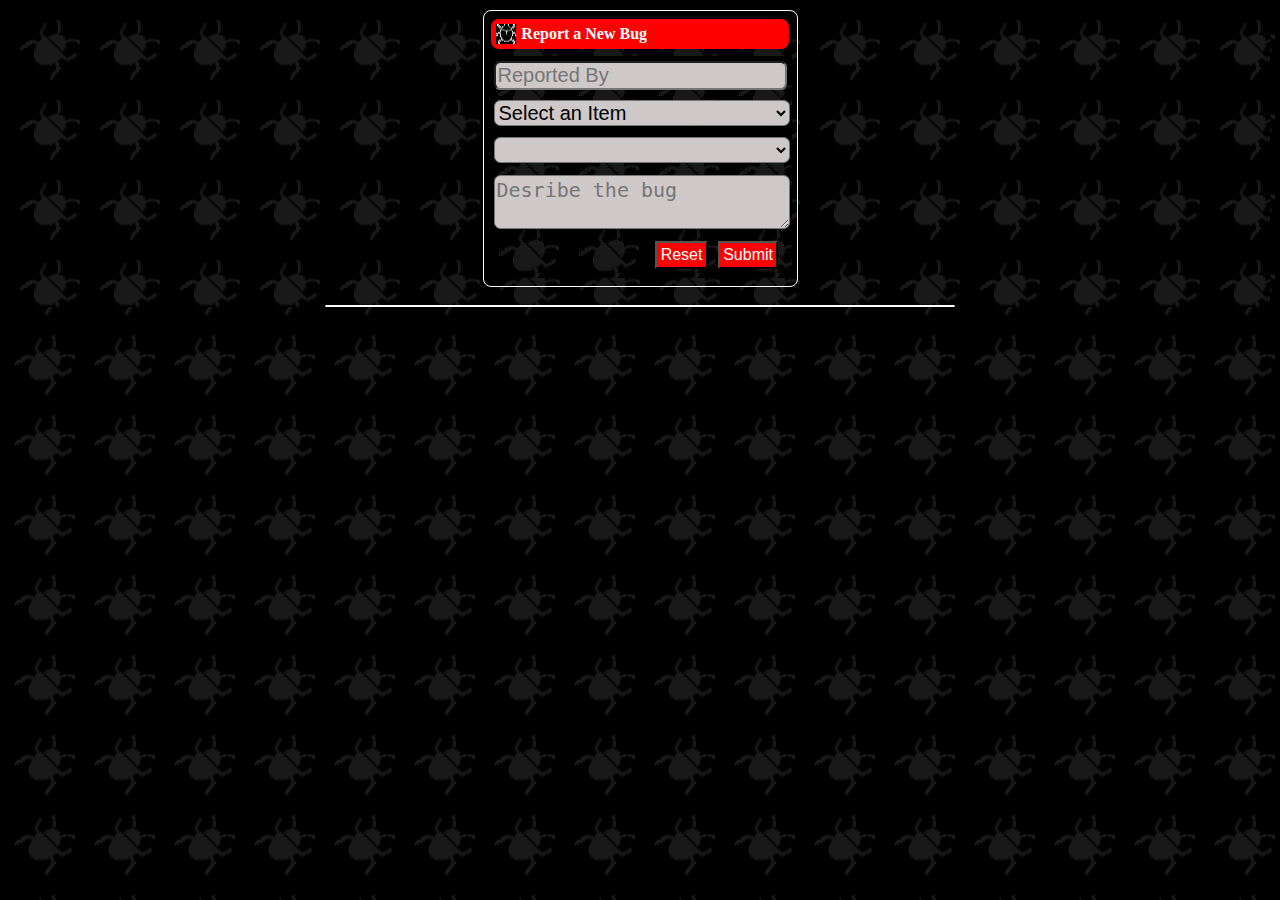
<file: capstone-final/index.html>
<!-- 
    All of your changes for this project will be in other documents, but don't forget to 
    link / include / import those documents into this document in the right places 
-->

<!DOCTYPE html>
<html>
    <head>
        <link rel="stylesheet" href="style.css"/>
        <title>My Own Bug Tracker</title>
    </head>
    <body>
        <div id='reportWrapper' class='reportWrapper'>
            <div id='topbar' class='topbar'><img src='./images/bug.png' alt='bug icon' style='height:20px; width:20px;' /> Report a New Bug</div>
                <form id='bugForm' action='#' onsubmit='reportBug(); return false'>
                    <div id='reporterByDiv' class='userInput'>
                        <input placeholder='Reported By' type='text' id='reportedBy' style='width:97%' />
                    </div>
                    <div id='systemDiv' class='userInput'>
                        <select id='system' style='width:100%'></select>
                    </div>
                    <div id='subSystemDiv' class='userInput'>
                        <select id='subSystem' style='width:100%'></select>
                    </div>
                    <div id='bugDescrDiv' class='userInput'>
                        <textarea id='bugDesc' style='width:98%' placeholder='Desribe the bug'></textarea>
                    </div>
                    <div id='bttnDiv' style='text-align: right;'>
                        <button type='reset' id='resetBtn'>Reset</button>
                        <button type='submit' id='submitBtn'>Submit</button>
                    </div>
                </form>
            </div>
            <br />
            <div id='listWrapper' class='listWrapper'></div>
        </div>
    </body>
    <script src="./scripts/data.js"></script>
    <script src="./scripts/bug.js"></script>
</html>
</file>
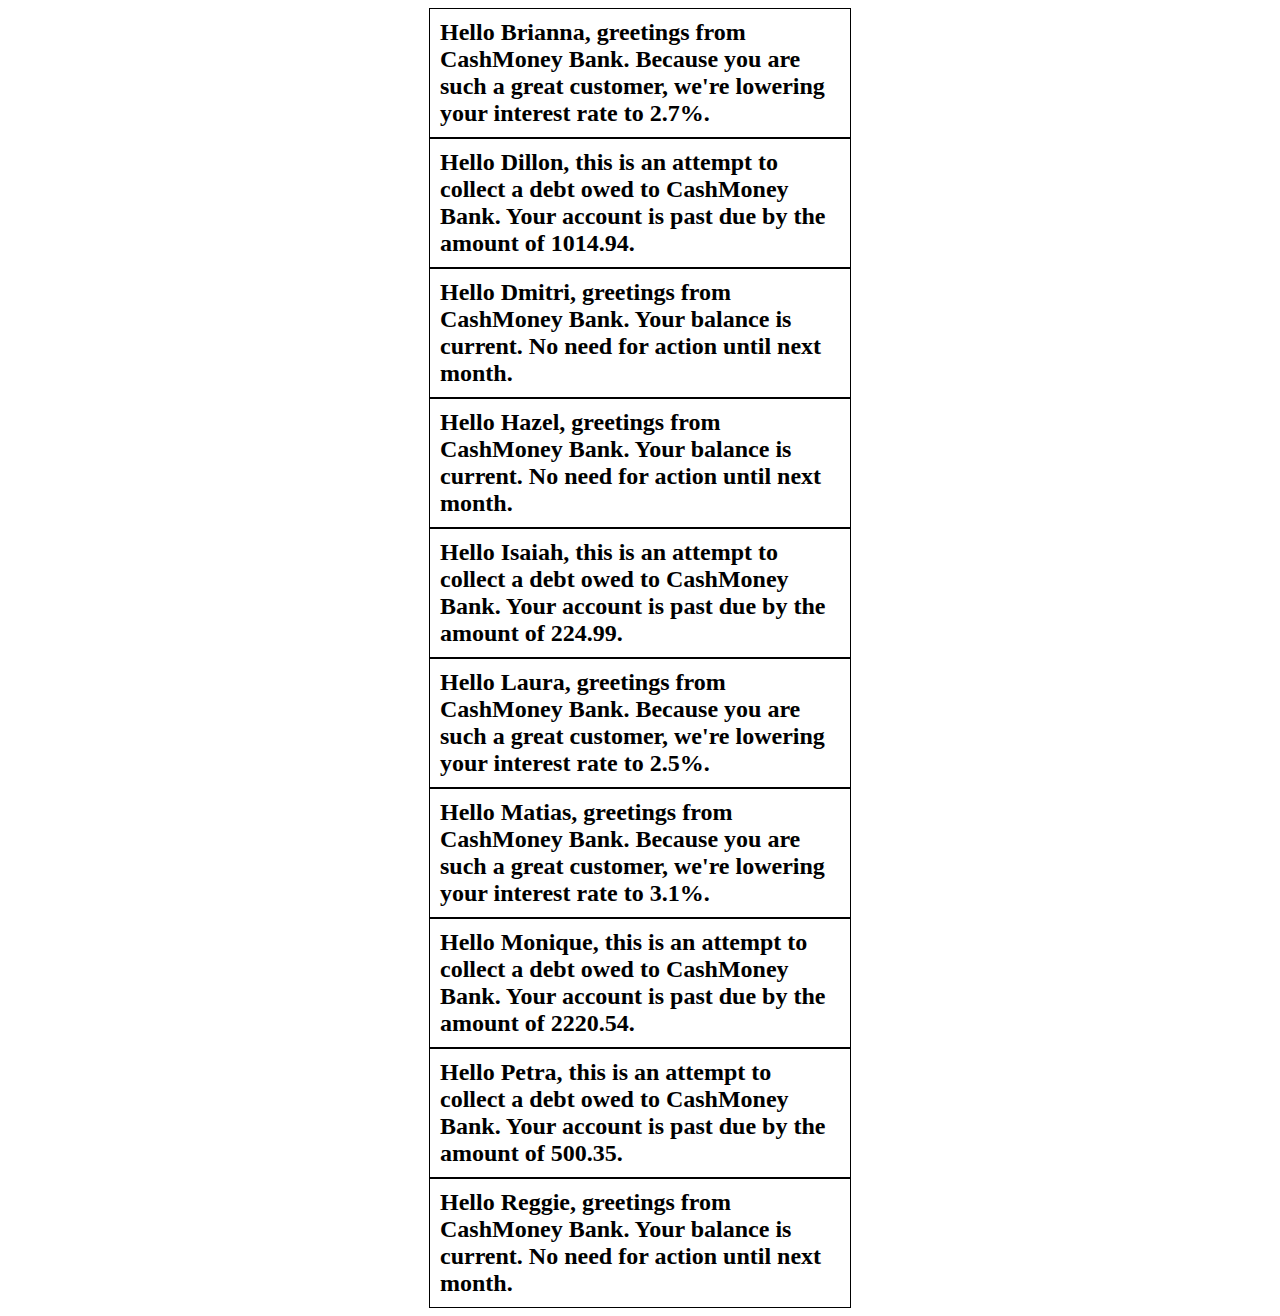
<file: week-1/bankLetters.html>
<!DOCTYPE html>
<html>
    <head>
        <title></title>
        <style>
            .letter {
                margin: 0 auto;
                width: 400px;
                border: black 1px solid;
                padding: 10px;
            }
        </style>
    </head>
    <body>
        <div id='letterDiv'></div>
    </body>
    <script>
        var bankName = 'CashMoney Bank'
        let letterText = ''

        const customers = [ 
            { fname: 'Brianna', balance: -54.99, rate: 2.7 },
            { fname: 'Dillon', balance: 1014.94, rate: 5.1 },
            { fname: 'Dmitri', balance: 0, rate: 7.2 },
            { fname: 'Hazel', balance: 0, rate: 7.2 },
            { fname: 'Isaiah', balance: 224.99, rate: 5.1 },
            { fname: 'Laura', balance: -213.40, rate: 2.5 },
            { fname: 'Matias', balance: -12.06, rate: 3.1 },
            { fname: 'Monique', balance: 2220.54, rate: 7.2 },
            { fname: 'Petra', balance: 500.35, rate: 4.9 },
            { fname: 'Reggie', balance: 0, rate: 7.2 }
        ]
        // Create a loop that iterates through the customers array. Based on the customer's balance, create a personalized copy 

        customers.forEach(function(customer){
            let letterDiv = document.querySelector('#letterDiv');
            let h2 = document.createElement('h2')
            letterDiv.append(h2);
            h2.classList.add('letter')
            letterDiv.append(h2);
            if(customer.balance < 0){
                h2.textContent = `Hello ${customer.fname}, greetings from ${bankName}. Because you are such a great customer, we're lowering your interest rate to ${customer.rate}%.`
            } else if (customer.balance > 0) {
                h2.textContent = `Hello ${customer.fname}, this is an attempt to collect a debt owed to ${bankName}. Your account is past due by the amount of ${customer.balance}.`
            } else if (customer.balance === 0) {
                h2.textContent = `Hello ${customer.fname}, greetings from ${bankName}. Your balance is current. No need for action until next month.`
            }
        })


        // of the appropriate letter text from below. Each letter should be contained within a div with the style of 'letter'.

        // Hello [fname], this is an attempt to collect a debt owed to [bankName]. Your account is past due by the amount of [balance].
        // Hello [fname], greetings from [bankName]. Your balance is current. No need for action until next month. 
        // Hello [fname], greetings from [bankName]. Because you are such a great customer, we're lowering your interest rate to $[rate]%. 

        // Display all these letters in the letterDiv element.

    </script>
</html>
</file>
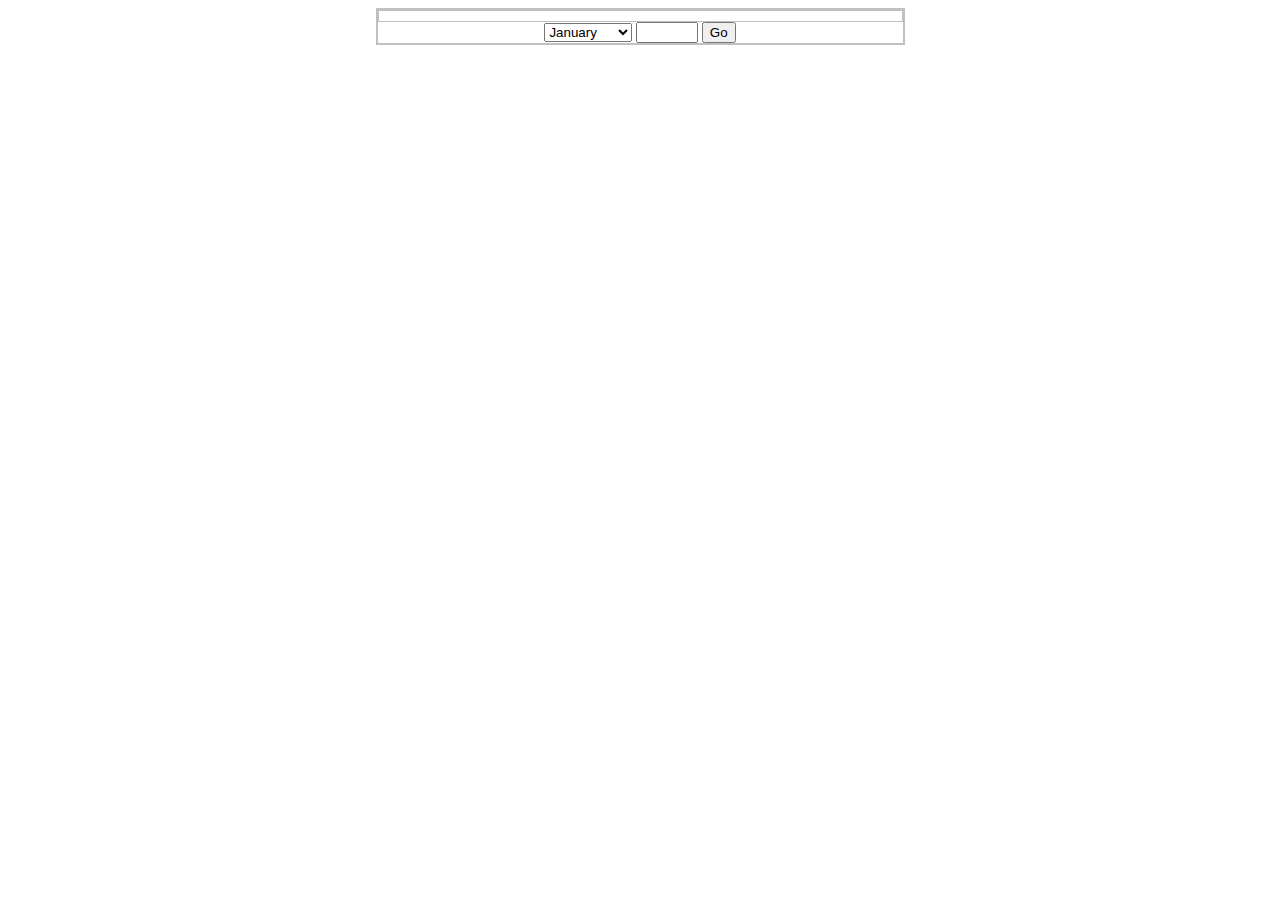
<file: week-2/calendar/calendar.html>
<!-- Modify this page to use a select and an input to generate a calendar for any month and year -->

<!DOCTYPE html>
<html>
    <head>
        <title>Javascript Calendar</title>
        <link rel='stylesheet' href='calendar.css'>
    </head>
    <body>
        <div class='calendarWrapper'>
            <div class='calendarTitle'></div>
            <div id="cal-inputs">
                <form action="#">
                    <select name="month" id="month"></select>
                    <input type="number" id='year'>
                    <button id='goBtn'>Go</button>
                </form>
            </div>
            <div class='calendar' id='calendarDays'></div>
        </div>
    </body>
    <script src='./calendar.js'></script>
</html>
</file>
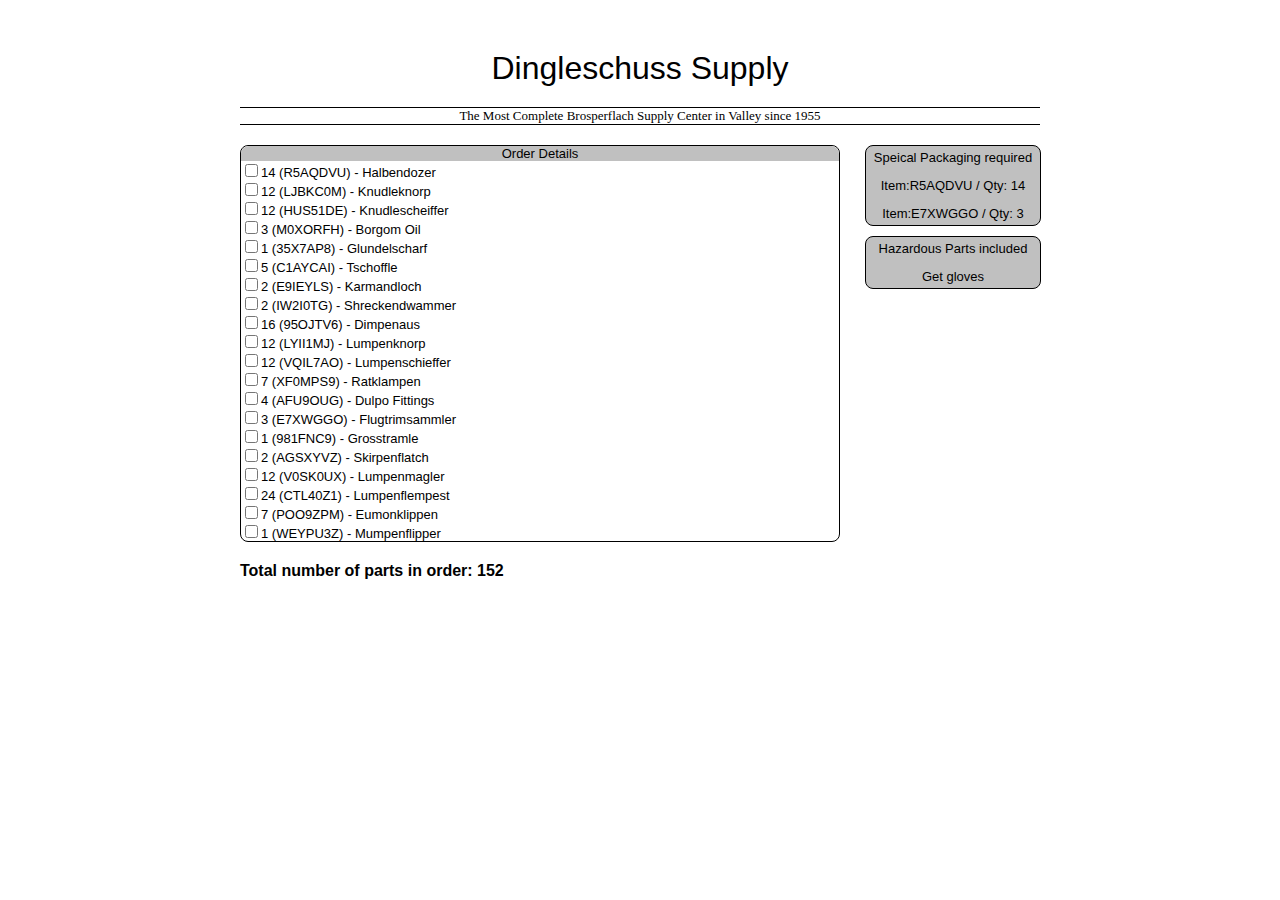
<file: week-2/warehouse/warehouse.html>
<!DOCTYPE html>
<html>
    <head>
        <title>Warehouse Ticket Generator</title>
        <link rel='stylesheet' href='warehouse.css'>
    </head>

    <body>
        <div class='letterhead'>Dingleschuss Supply</div>
        <div class='slogan'>The Most Complete Brosperflach Supply Center in Valley since 1955</div>
        <div class='orderWrapper'>
            <div id='orderDetails' class='orderDetails'>
                <div class='detailHeader'>Order Details</div>
                <div id='detailsList' class='detailsList'></div>
            </div>
            <div id='specialPackaging' class='sidebar'>Packaging</div>

            <div id='hazardousMaterials' class='sidebar'>Hazardous</div>

            <div id='smallItemsOnly' class='sidebar'>Small Items</div>

            <div id='forkiftNeeded' class='sidebar'>Forklift</div>

        </div>
        <div id='totalItems' class='bottomBar'>Total Items</div>

    </body>

    <script src='warehouse.js'></script>
</html>
</file>
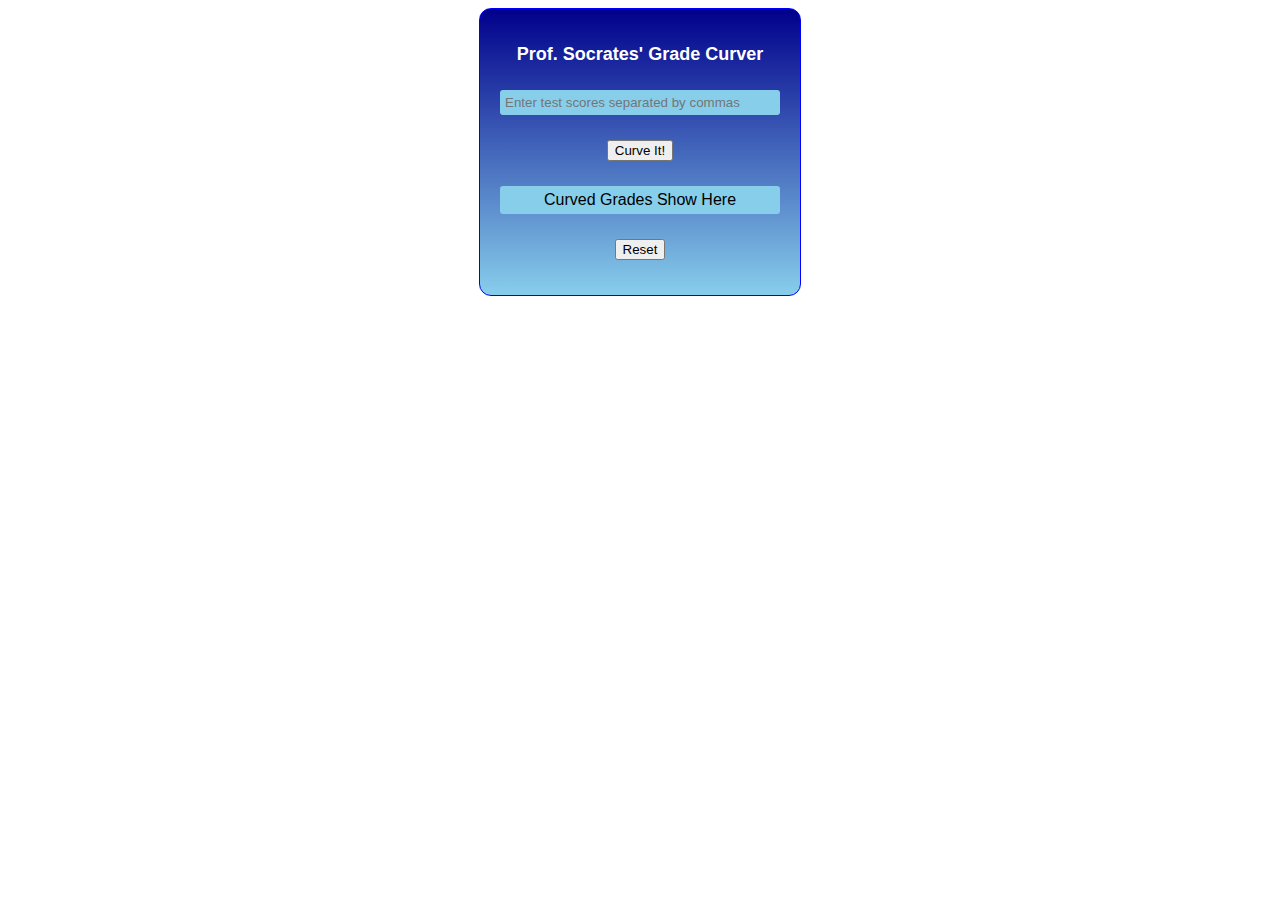
<file: week-3/gradeCurver/gradeCurver.html>
<!DOCTYPE html>
<html>
    <head>
        <title>Grade Curver</title>
        <link rel='stylesheet' href='gradeCurver.css'>
    </head>

    <body>
        <div class='gradeWrapper'>
            <div class='gradeHeading'>Prof. Socrates' Grade Curver</div>

            <input 
                class='gradeInput'
                id='scores'
                type='text'
                style='width:90%;'
                placeholder='Enter test scores separated by commas'
            />
            
            <button id='submit' style="margin-top:25px;">Curve It!</button>
            
            <div id='grades' class='gradeDiv'>Curved Grades Show Here</div>
            
            <button id='reset' style="margin-top:25px;margin-bottom:25px;">Reset</button>
        </div>
    </body>

    <script src='gradeCurver.js'></script>
</html>
</file>
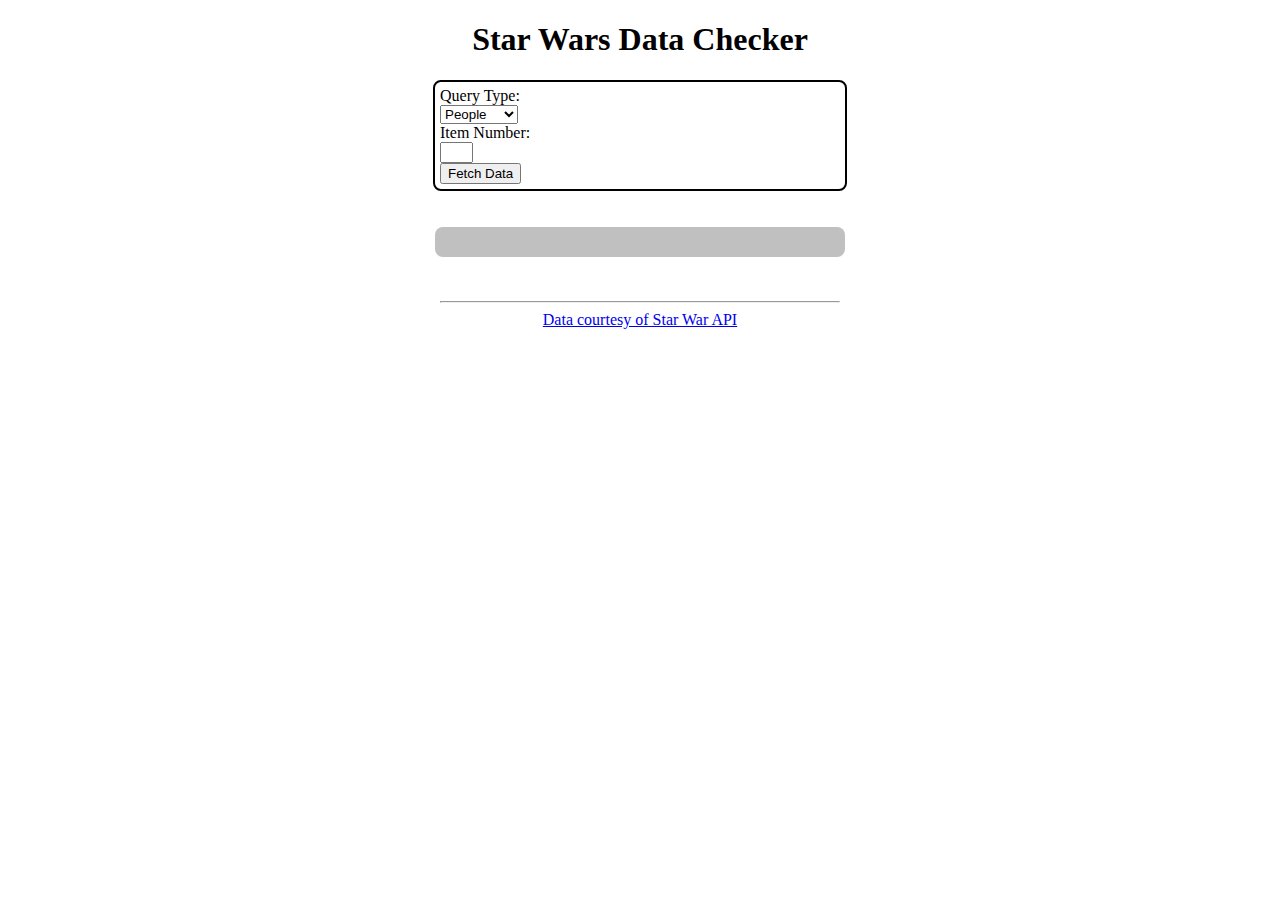
<file: week-3/starwars/starwars.html>
<!DOCTYPE html>
<html>
    <head>
        <link rel='stylesheet' href='starwars.css'>
    </head>
    <body>
        <h1 style='text-align:center;' id='title'>Star Wars Data Checker</h1>

        <div class='queryWrapper'>
            <div>Query Type:</div>
            <div>
                <select id='queryType'>
                    <option value='people'>People</option>
                    <option value='planets'>Planets</option>
                    <option value='starships'>Starships</option>
                </select>
            </div>
            <div>Item Number:</div>
            <div>
                <input type="number" style='width:25px' id='itemID' />
            </div>
            <div>
                <button id='fetchButton' onclick="fetchData()">Fetch Data</button>
            </div>
        </div>

        <br /><br />

        <div id='ResponseData' class='dataWrapper'>
            <div class='dataCellLabel' id='dataLabel1'></div>
            <div class='dataCell' id='dataValue1'></div>
            <div class='dataCellLabel' id='dataLabel2'></div>
            <div class='dataCell' id='dataValue2'></div>
        </div>

        <br /><br />
        
        <div class='footer'>
            <hr />
            <a href='https://swapi.dev/api/'' target='_new'>Data courtesy of Star War API</a>
        </div>

        <script src='starwars.js'></script>
    </body>
</html>
</file>
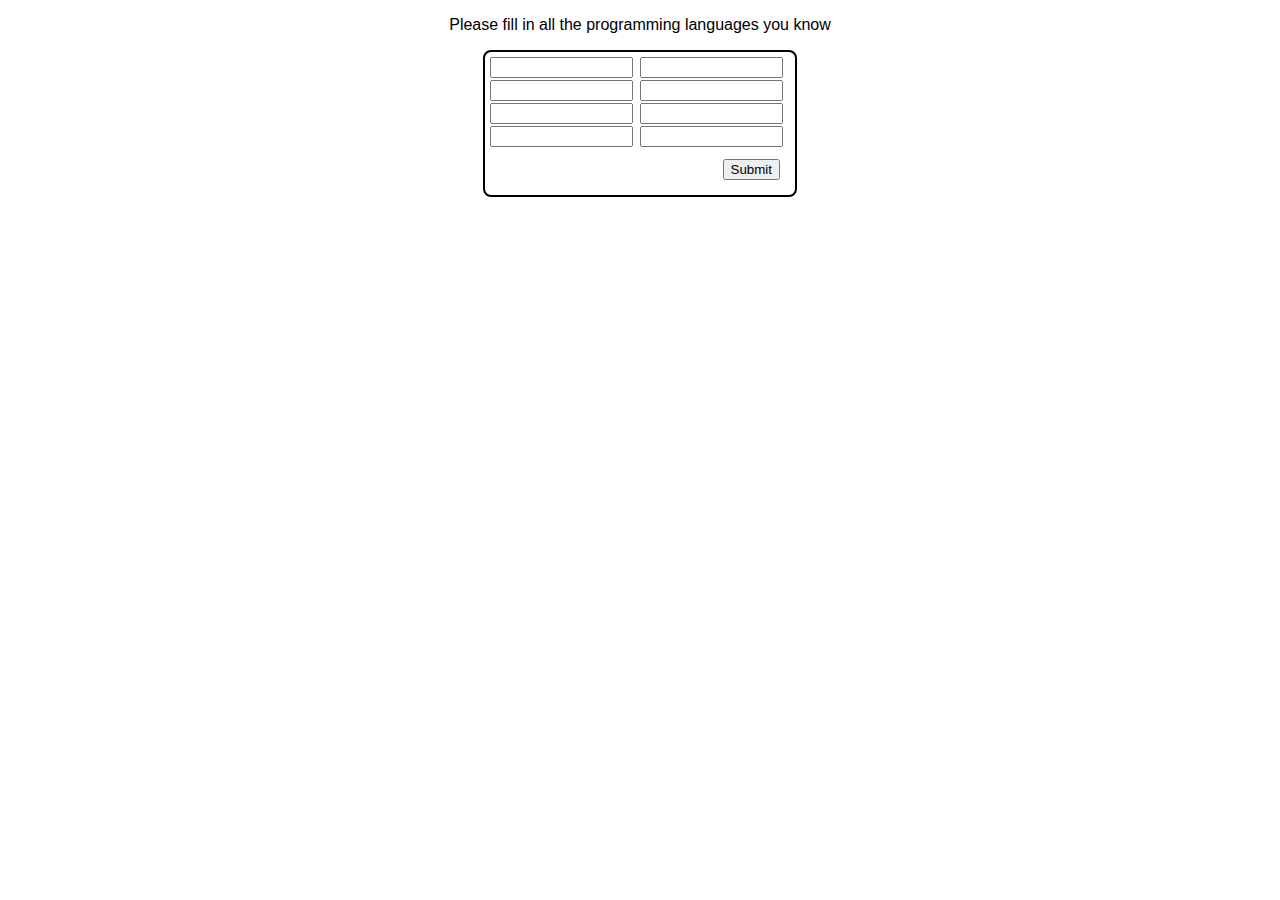
<file: week-4/langs/languages2.html>
<!-- Make any modifications necessary to this code to make work with the requirements 
listed in languages2.js. Remove all unnecessary code from this document. -->

<!DOCTYPE html>
<html>
    <head>
        <link rel='stylesheet' href='languages2.css'>
    </head>
    <body>
        <p style='text-align:center;'>Please fill in all the programming languages you know</p>
        <div class='wrapper'>
            <input id='lang0' /> <input id='lang1' />
            <input id='lang2' /> <input id='lang3' />
            <input id='lang4' /> <input id='lang5' />
            <input id='lang6' /> <input id='lang7' />
            <div class='spanner' style="text-align: right; padding: 10px;">
                <button id='submit'>Submit</button>
            </div>
        </div>
        <div id='TestResult' class='text'></div>
    </body>
    <script src='languages2.js'></script>
</html>
</file>
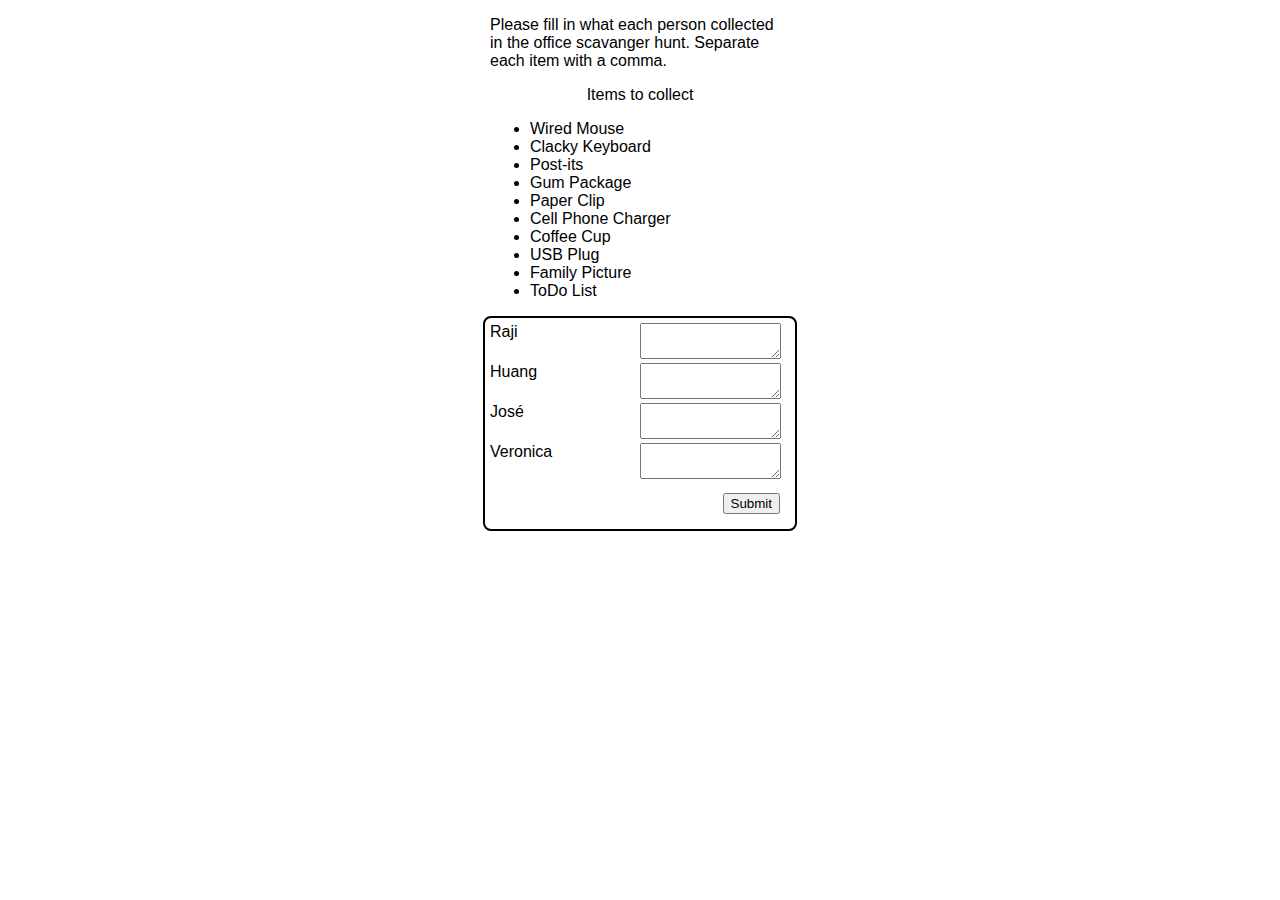
<file: week-4/scavenger/scavenger.html>
<!DOCTYPE html>
<html>
    <head>
        <link rel='stylesheet' href='scavenger.css'>
    </head>
    <body>
        <div class='intro'>
            <p>Please fill in what each person collected in the office scavanger hunt. Separate each item with a comma.</p>
            <p style='text-align: center;'>Items to collect
                <ul id='lstItems'>
                    <li>Wired Mouse</li>
                    <li>Clacky Keyboard</li>
                    <li>Post-its</li>
                    <li>Gum Package</li>
                    <li>Paper Clip</li>
                    <li>Cell Phone Charger</li>
                    <li>Coffee Cup</li>
                    <li>USB Plug</li>
                    <li>Family Picture</li>
                    <li>ToDo List</li>
                </ul>
            </p>
        </div>
        <div class='wrapper'>
            <div>Raji</div>
            <div><textarea onclick=setTarget(this) style='width:90%' id='scavenger-0'></textarea></div>
            <div>Huang</div>
            <div><textarea onclick=setTarget(this) style='width:90%' id='scavenger-1'></textarea></div>
            <div>José</div>
            <div><textarea onclick=setTarget(this) style='width:90%' id='scavenger-2'></textarea></div>
            <div>Veronica</div>
            <div><textarea onclick=setTarget(this) style='width:90%' id='scavenger-3'></textarea></div>
            <div class='spanner' style="text-align: right; padding: 10px;">
                <button id='submit'>Submit</button>
            </div>
        </div>
        <div id='AllItems' class='text'></div>
    </body>
    <script src='scavenger.js'></script>
</html>
</file>
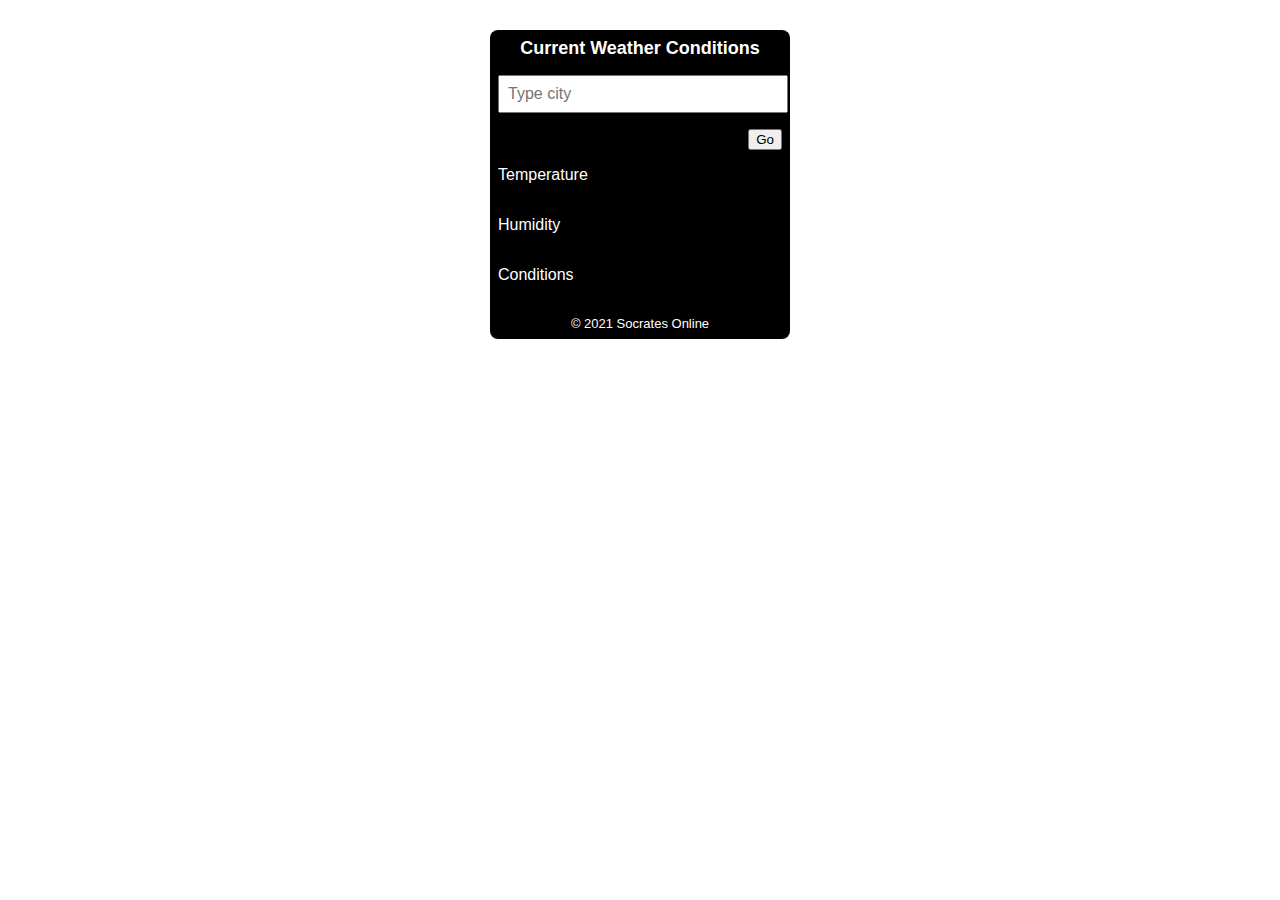
<file: week-6/assignment/weather.html>
<!DOCTYPE html>
<html>
    <head>
        <title>Current Weather</title>
        <link rel='stylesheet' href='weather.css' />
    </head>

    <body>
        <div class='weatherWrapper' style='background-color: black; color: white; border-radius: 8px;'>
            <div class='header'>Current Weather Conditions</div>

            <div class='data' id='cityDiv'>
                <input id='city' class='label' type='text' placeholder='Type city' style='width:95%;' />
            </div>
            <div class='data' id='goBttn'>
                <button id='goBttn'>Go</button>
            </div>

            <div id='tempLabel' class='label'>Temperature</div>
            <div id='tempData' class='data'></div>

            <div id='humidLabel' class='label'>Humidity</div>
            <div id='humidData' class='data'></div>

            <div id='conditionsLabel' class='label'>Conditions</div>
            <div id='conditionsData' class='data'></div>

            <div class='footer'>&copy; 2021 Socrates Online</div>
        </div>

    </body>
    <script type="module" src="scripts/weather.js"></script>
    <!-- This app should use modularized scripts. Use the proper syntax to include whatever script(s) are necessary -->
</html>
</file>
<file: capstone-final/style.css>
/* 
    Create all the style definitions necessary to make your app look as close 
    to the example as possible. You will need to use display:grid to make the 
    bug reports display in three columns (see week 4).
*/

* {
    margin: 5px;
    box-sizing: border-box;
    background-image: url(./images/wallpaper.jpg);
}
#reportWrapper {
    border: .05em solid white;
    border-radius: .5rem;
    width: 25%;
    margin: 0 auto;
    padding-bottom: .2rem;
    display: grid;
}
#topbar {
    margin: .5rem auto;
    color: white;
    background-image: none;
    background-color: red;
    border-radius: .5rem;
    width: 95%;
    font-size: 1rem;
    font-weight: bold;
    display: flex;
    align-items: center;
    margin-bottom: .1rem;
}
#reporterByDiv,
#bugDescrDiv {
    margin: auto;
}
#systemDiv,
#subSystemDiv {
    width: 98%;
    margin: auto;
    margin-left: 0rem;
    margin-bottom: .1rem;
}
#reportedBy,
#system,
#subSystem,
#bugDesc {
    background-image: none;
    background-color: rgb(206, 200, 200);
    font-size: 20px;
    border-radius: .4rem;
}
#bttnDiv {
    margin-top: 0rem;
    width: 95%;
}
#resetBtn,
#submitBtn {
    background-image: none;
    background-color: red;
    color: white;
    padding: .2rem;
    margin: .2rem;
    font-size: 1rem;
}
#listWrapper {
    border-radius: .5rem;
    width: 50%;
    margin: auto;
    display: grid;
    grid-template-columns: repeat(3, 1fr);
    border: .05rem solid white;
}
div,
p {
    background-image: none;
}
.reportDiv {
    background-color: rgb(185, 184, 184);
    height: 13rem;
    overflow-wrap: break-word;
    display: flex;
    flex-direction: column;
    border-radius: .5rem;
}
.container {
    display: flex;
    justify-content: flex-end;
    background-color: transparent;
}
.par{
    background-color: transparent;
    display: flex;
}
.check {
    width: 1.5rem;
    background-color: rgb(0, 140, 255);
    border-radius: 10rem;
    text-align: center;
    color: white;
}
.deleteBtn {
    width: 1.5rem;
    background-color: red;
    border-radius: 10rem;
    text-align: center;
    color: white
}
.resolveBug {
    color: white;
    background-color: rgb(115, 115, 169);
    opacity: 90%;
    border-radius: .5rem;
}
</file>
<file: week-2/calendar/calendar.css>
.calendarWrapper {
  border: silver 2px solid;
  width: 525px;
  margin: 0 auto;
}

.calendarTitle {
  text-align: center;
  padding: 5px;
  font-weight: 700;
  grid-column: span 7;
  border: silver 1px solid;
}

.calendar {
  display: grid;
  grid-template-columns: 75px 75px 75px 75px 75px 75px 75px;
}

.calendarCell {
  border: silver 1px solid;
  text-align: center;
  padding: 3px;
}

.blankDay {
  border: silver 1px solid;
  text-align: center;
  padding: 3px;
  background-color: silver;
}

#cal-inputs {
  display: flex;
  justify-content: center;
}

#year {
  width: 4em;
}
</file>
<file: week-2/warehouse/warehouse.css>
.letterhead {
  margin: 0 auto;
  width: 800px;
  margin-top: 50px;
  margin-bottom: 20px;
  text-align: center;
  font-family: Impact, Haettenschweiler, "Arial Narrow Bold", sans-serif;
  font-size: xx-large;
}

.slogan {
  margin: 0 auto;
  width: 800px;
  text-align: center;
  font-family: cursive;
  font-size: small;
  border-top: 1px solid black;
  border-bottom: 1px solid black;
  margin-bottom: 20px;
}

.orderWrapper {
  margin: 0 auto;
  width: 800px;
  display: grid;
  grid-template-columns: 75% 22%;
  column-gap: 25px;
  row-gap: 10px;
}

.orderDetails {
  grid-row: span 4;
  border: 1px solid black;
  border-radius: 8px;
  font-family: "Segoe UI", Tahoma, Geneva, Verdana, sans-serif;
  font-size: small;
}

.detailHeader {
  text-align: center;
  background-color: silver;
  border-radius: 8px;
  border-radius: 8px 8px 0px 0px;
}

.sidebar {
  border: 1px solid black;
  border-radius: 8px;
  text-align: center;
  background-color: silver;
  font-family: "Segoe UI", Tahoma, Geneva, Verdana, sans-serif;
  font-size: small;
  padding: 4px;
}

.bottomBar {
  font-weight: 700;
  margin: 0 auto;
  width: 800px;
  margin-top: 20px;
  font-family: "Segoe UI", Tahoma, Geneva, Verdana, sans-serif;
}


.list-style {
  list-style-type: none;
}
</file>
<file: week-3/gradeCurver/gradeCurver.css>
.gradeWrapper {
  margin: 0 auto;
  width: 300px;
  text-align: center;
  border: 1px solid blue;
  border-radius: 12px;
  padding: 10px;
  background-image: linear-gradient(darkblue, skyblue);
}

.gradeHeading {
  color: white;
  font-family: "Segoe UI", Tahoma, Geneva, Verdana, sans-serif;
  font-size: large;
  font-weight: 700;
  margin-top: 25px;
}

.gradeInput {
  border: 0px;
  padding: 5px;
  border-radius: 3px;
  background-color: skyblue;
  margin-top: 25px;
  font-family: "Segoe UI", Tahoma, Geneva, Verdana, sans-serif;
}

.gradeDiv {
  margin: 0 auto;
  border: 0px;
  padding: 5px;
  border-radius: 3px;
  background-color: skyblue;
  margin-top: 25px;
  width: 90%;
  font-family: "Segoe UI", Tahoma, Geneva, Verdana, sans-serif;
}
</file>
<file: week-3/starwars/starwars.css>
.queryWrapper {
  border: black 2px solid;
  border-radius: 8px;
  padding: 5px;
  width: 400px;
  /* 
  use the CSS grid to display all five <div> elements contained within
  the 'queryWrapper' <div> on a row next to each other 
  */
  margin: 0 auto;
}

.dataWrapper {
  border-radius: 8px;
  background-color: silver;
  padding: 5px;
  width: 400px;
  /* 
  use the CSS grid to display the <div> elements contained within
  the 'dataWrapper' <div> in a 2 x 2 grid 
  */
  margin: 0 auto;
  display: grid;
  grid-template-columns: 1fr 1fr;
}

.dataCellLabel {
  text-align: center;
  padding: 5px;
  font-weight: 700;
  text-transform: capitalize;
}

.dataCell {
  text-align: center;
  padding: 5px;
  text-transform: capitalize;
}

.footer {
  width: 400px;
  margin: 0 auto;
  text-align: center;
}
</file>
<file: week-4/langs/languages2.css>
body {
  font-family: Verdana, Geneva, Tahoma, sans-serif;
}

.intro {
  width: 300px;
  margin: 0 auto;
}
.wrapper {
  border: black 2px solid;
  border-radius: 8px;
  padding: 5px;
  width: 300px;
  display: grid;
  grid-template-columns: 150px 150px;
  margin: 0 auto;
}

.spanner {
  padding: 5px;
  font-weight: 700;
  grid-column: span 2;
  text-align: right;
  padding: 10px;
}

.text {
  border-radius: 4px;
  background-color: silver;
  width: 300px;
  margin: 0 auto;
  text-align: center;
  margin-top: 25px;
}
input {
  width: 90%;
  margin-bottom: 2px;
}
</file>
<file: week-4/scavenger/scavenger.css>
body {
  font-family: Verdana, Geneva, Tahoma, sans-serif;
}

.intro {
  width: 300px;
  margin: 0 auto;
}
.wrapper {
  border: black 2px solid;
  border-radius: 8px;
  padding: 5px;
  width: 300px;
  display: grid;
  grid-template-columns: 150px 150px;
  margin: 0 auto;
}

.spanner {
  padding: 5px;
  font-weight: 700;
  grid-column: span 2;
  text-align: right;
  padding: 10px;
}

.text {
  border-radius: 4px;
  background-color: silver;
  width: 300px;
  margin: 0 auto;
  text-align: center;
  margin-top: 25px;
}
input {
  width: 90%;
  margin-bottom: 2px;
}
</file>
<file: week-6/assignment/weather.css>
/* Modify these styles so that the elements on the HTML page display as they do in the example */

.weatherWrapper {
  margin: 0 auto;
  width: 300px;
  margin-top: 30px;
  font-family: "Segoe UI", Tahoma, Geneva, Verdana, sans-serif;
}

.header {
  font-size: large;
  text-align: center;
  font-weight: 700;
  padding: 8px;
}

.data {
  font-size: medium;
  padding: 8px;
  text-align: right;
}

.label {
  font-size: medium;
  padding: 8px;
}

.footer {
  font-size: small;
  text-align: center;
  padding: 8px;
}
</file>
